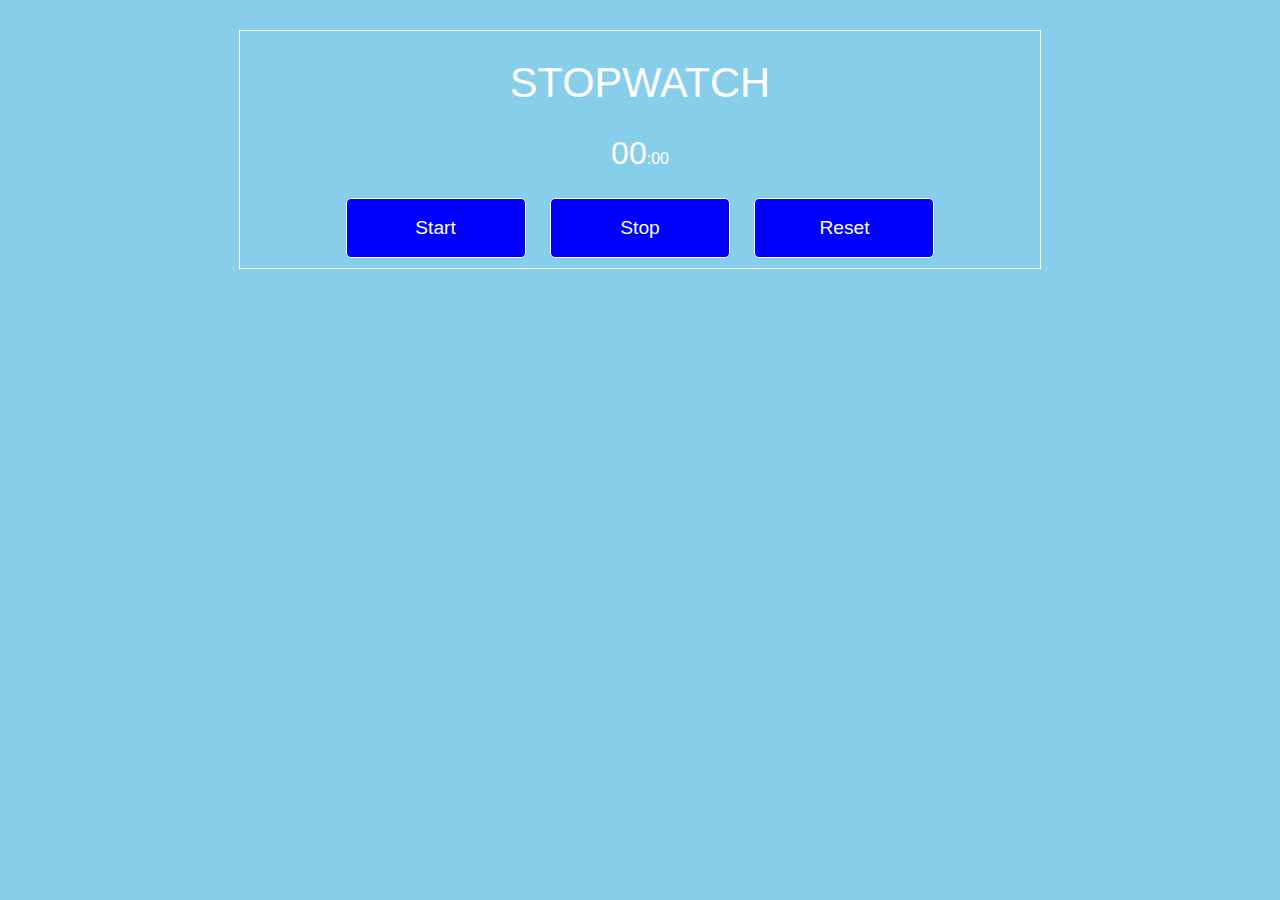
<file: JS30/JS1-Stopwatch/index.html>
<!DOCTYPE html>
<html lang="en">
<head>
    <meta charset="UTF-8">
    <meta http-equiv="X-UA-Compatible" content="IE=edge">
    <meta name="viewport" content="width=device-width, initial-scale=1.0">
    <title>Stopwatch</title>
    <link rel="stylesheet" href="style.css">
</head>
<body>
    <div class="wrapper">
        <h1>Stopwatch</h1>
        <p><span id="seconds">00</span>:<span id="tens">00</span></p>
        <button id="button-start">Start</button>
        <button id="button-stop">Stop</button>
        <button id="button-reset">Reset</button>
        
    </div>
    <script src="script.js"></script>
</body>
</html>
</file>
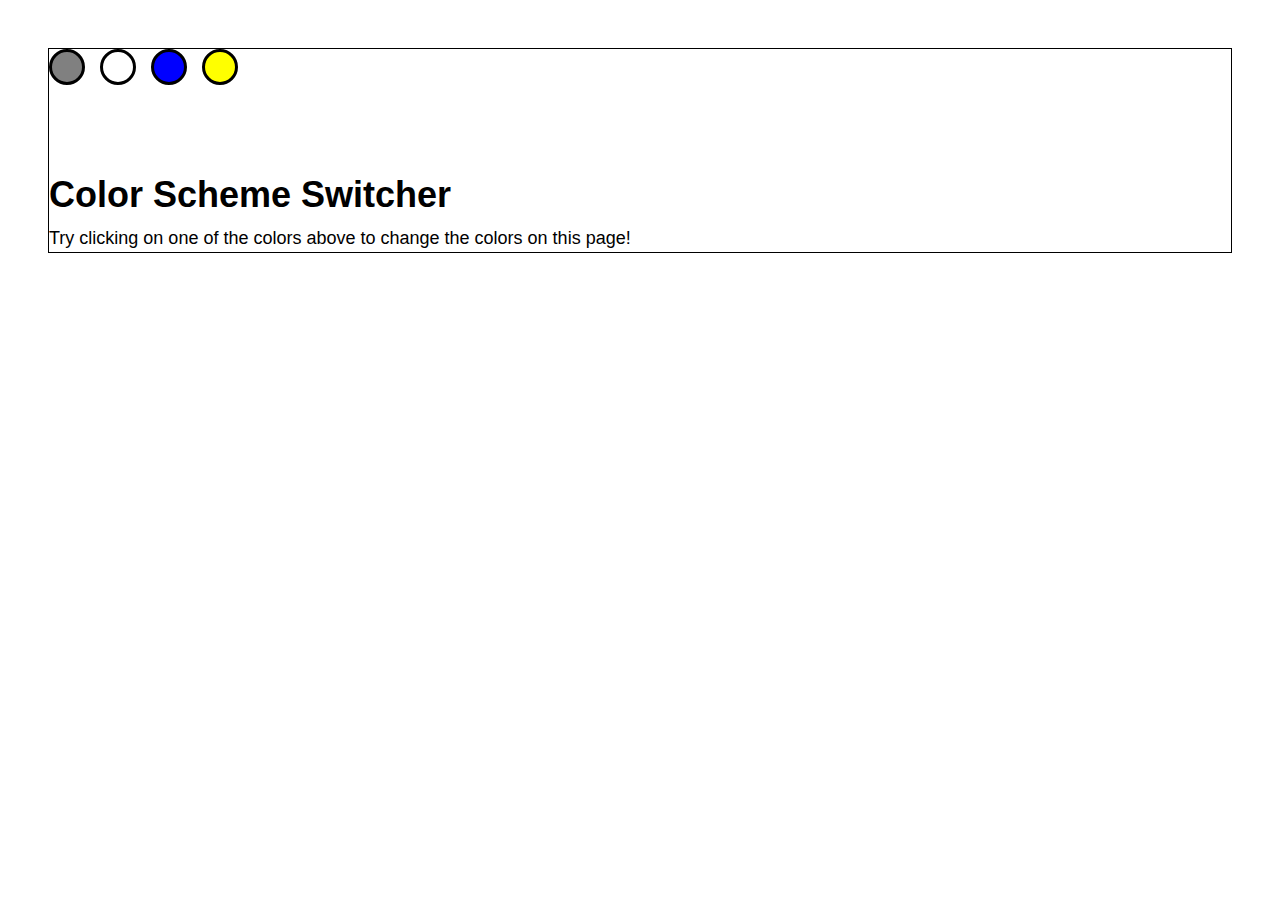
<file: JS30/JS2-Color Scheme Switcher/index.html>
<!DOCTYPE html>
<html lang="en">
<head>
    <meta charset="UTF-8">
    <meta http-equiv="X-UA-Compatible" content="IE=edge">
    <meta name="viewport" content="width=device-width, initial-scale=1.0">
    <title>Color Scheme Switcher</title>
    <link rel="stylesheet" href="style.css">
</head>
<body>
    <ul id="switcher">
        <li id="grayButton"></li>
        <li id="whiteButton"></li>
        <li id="blueButton"></li>
        <li id="yellowButton"></li>
    </ul>
    <h1>Color Scheme Switcher</h1>
    <p>Try clicking on one of the colors above to change the colors on this page!</p>
    <script src="script.js"></script>
</body>
</html>
</file>
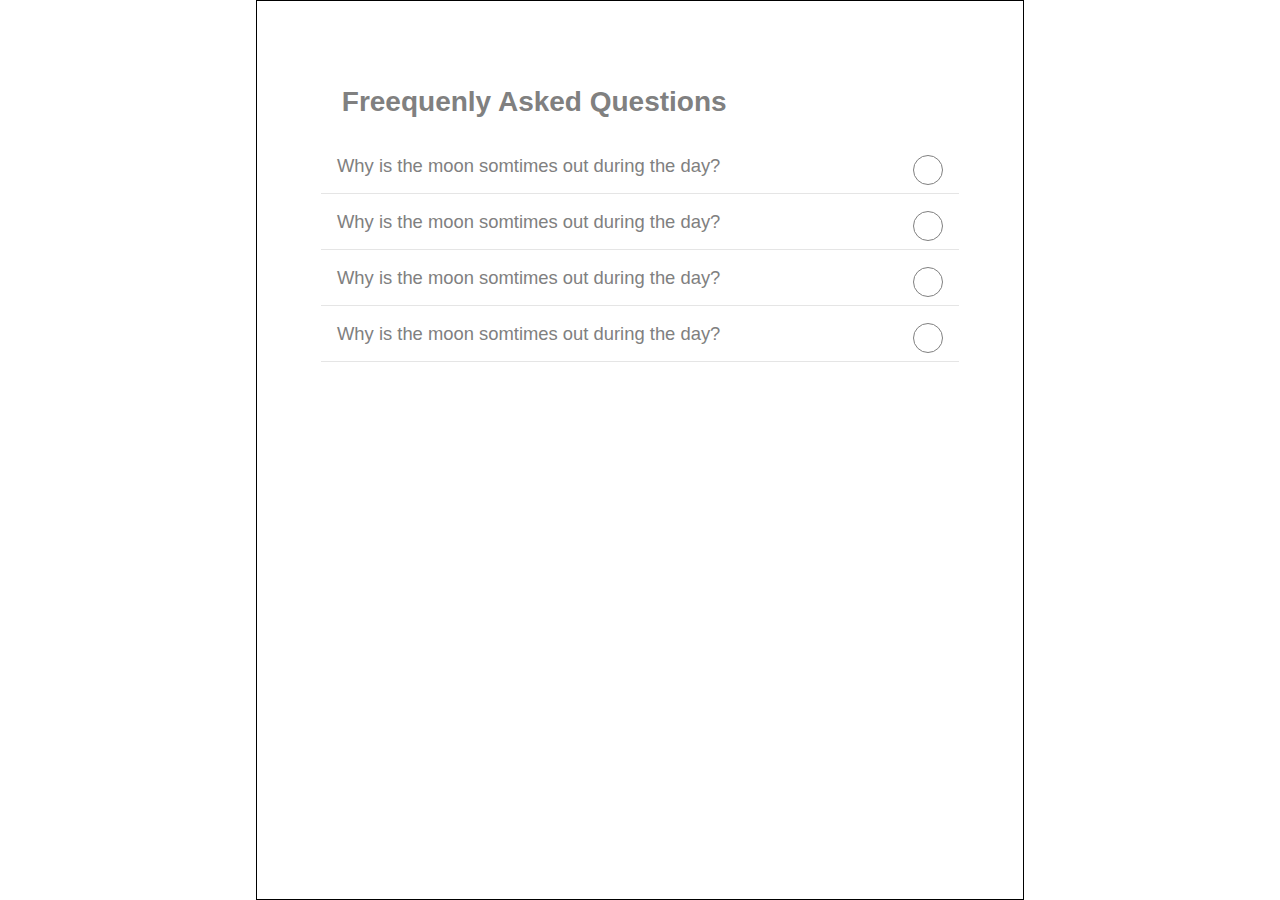
<file: JS30/JS3-FAQ Accordion/index.html>
<!DOCTYPE html>
<html lang="en">
<head>
    <meta charset="UTF-8">
    <meta http-equiv="X-UA-Compatible" content="IE=edge">
    <meta name="viewport" content="width=device-width, initial-scale=1.0">
    <title>FAQ Accordiont</title>
    <link rel="stylesheet" href="style.css">
</head>
<body>
    <div class="container">
        <h3>Freequenly Asked Questions</h3>
        <div class="accordion">
            <div class="accordion-item">
                 <a>Why is the moon somtimes out during the day?</a>
                 <div class="content">
                     <p>
                     Lorem ipsum, dolor sit amet consectetur adipisicing elit. Sequi amet, tenetur ea minima odio iure corporis doloremque ipsa mollitia animi, voluptatibus quam nesciunt beatae similique eaque delectus alias labore. Doloribus?
                     </p>
                </div>
            </div><div class="accordion-item">
                <a>Why is the moon somtimes out during the day?</a>
                <div class="content">
                    <p>
                    Lorem ipsum, dolor sit amet consectetur adipisicing elit. Sequi amet, tenetur ea minima odio iure corporis doloremque ipsa mollitia animi, voluptatibus quam nesciunt beatae similique eaque delectus alias labore. Doloribus?
                    </p>
               </div>
           </div><div class="accordion-item">
            <a>Why is the moon somtimes out during the day?</a>
            <div class="content">
                <p>
                Lorem ipsum, dolor sit amet consectetur adipisicing elit. Sequi amet, tenetur ea minima odio iure corporis doloremque ipsa mollitia animi, voluptatibus quam nesciunt beatae similique eaque delectus alias labore. Doloribus?
                </p>
           </div>
       </div><div class="accordion-item">
                 <a>Why is the moon somtimes out during the day?</a>
                 <div class="content">
                     <p>
                     Lorem ipsum, dolor sit amet consectetur adipisicing elit. Sequi amet, tenetur ea minima odio iure corporis doloremque ipsa mollitia animi, voluptatibus quam nesciunt beatae similique eaque delectus alias labore. Doloribus?
                     </p>
                </div>
            </div>
        </div> 
    </div>
    <script src="script.js">  </script>
</body>
</html>
</file>
<file: JS30/JS1-Stopwatch/style.css>
body{
    background-color: skyblue;
    font-family: Arial;
    height: 100%;
}
.wrapper{
    width: 800px;
    margin: 30px auto;
    color: white;
    text-align: center;
    border: 1px solid white;
}
h1,h2,h3{
    font-size: 2.6rem;
    font-weight: 100;
    text-transform: uppercase;
}
#seconds{
    font-size: 2em;
}
button{
    border-radius: 5px;
    background-color: blue;
    color: white;
    border: 1px solid white;
    text-decoration: none;
    cursor: pointer;
    font-size: 1.2rem;
    padding: 18px 10px;
    width: 180px;
    margin: 10px;
    outline:none;
}
button:hover{
    transition: .3s;
    background: white;
    border: 1px solid white;
    color: blue;
    
}
</file>
<file: JS30/JS2-Color Scheme Switcher/style.css>
body{
    margin: 3rem;
    padding: 0;
    font-family: sans-serif;
    font-size: 18px;
    line-height: 1.5;
    border: black solid 1px;
}
h1{
    line-height: 1.25;
    margin: 2em 0 0;
    
}
p{
    margin: .5rem 0 0;
    
}
#switcher{
    list-style: none;
    margin: 0;
    padding: 0;
    overflow: hidden;
}
#switcher li{
    float: left;
    width: 30px;
    height: 30px;
    margin: 0 15px 15px 0 ;
    border-radius: 30px;
    border: 3px solid black;
}
#grayButton{
    background: gray;
}
#whiteButton{
    background: white;
}
#blueButton{
    background: blue;
}
#yellowButton{
    background: yellow;
}
</file>
<file: JS30/JS3-FAQ Accordion/style.css>
@import url('https://code.ionicframework.com/ionicons/2.0.1/css/ionicons.min.css');
*,*:before,*:after{
   -webkit-box-sizing: inherit;
   box-sizing: inherit;
}
html{
    -webkit-box-sizing: border-box;
    box-sizing: border-box;
}
body{
    margin: 0;
    padding: 0;
    font-family: Arial, Helvetica, sans-serif;
    background: white;
    color: gray;
    display: -webkit-box;
    display: -webkit-flex;
    display: -webkit-flexbox;
    display: flex;
    min-height: 100vh;
}
.container{
    margin: 0 auto;
    padding: 4rem;
    width: 48rem;
    border: 1px solid black;
}
h3{
    font-size: 1.75rem;
    color: gray;
    padding: 1.3rem;
    padding: 1.3rem;
    margin: 0;
}
.accordion a{
    position: relative;
    display: -webkit-box;
    display: -webkit-flex;
    display: -webkit-flexbox;
    display: flex;
    -webkit-box-orient: vertical;
    -webkit-box-direction: normal;
    /* -ms-flex-direction: column; */
    width: 100%;
    padding: 1rem 3rem 1rem 1rem;
    color: gray;
    font-size: 1.15rem;
    font-weight: 400;
    border-bottom: 1px solid #e5e5e5;

}
.accordion a:hover,
.accordion a:hover::after{
    cursor: pointer;
    color:aqua;
    
}
.accordion a:hover::after{
    border: 1px solid aqua;
    
}
.accordion a::after{
    font-family: 'ionicons';
    content: '\f218';
    position: absolute;
    float: right;
    right: 1rem;
    color: gray;
    padding: 5px;
    width: 30px;
    height: 30px;
    -webkit-border-radius:50%;
    -moz-border-radius:50%;
    border-radius: 50%;
    border: 1px solid gray;
    text-align: center;
    
}
.accordion a.active::after{
    font-family: 'ionicons';
    content: '\f209';
    color: aqua;
    border: 1px solid aqua;
    
}
.accordion .content{
    padding: 0 1rem;
    max-height: 0;
    opacity: 0;
    border-bottom: 1px solid gray;
    overflow: hidden;
    clear: both;
    -webkit-transition: all 0.2s ease 0.15s;
    -o-transition: all 0.2s ease 0.15s;
    transition: all 0.2s ease 0.15s;
}
.accordion .content p {
    font-size: 1rem;
    font-weight: 300;

}
.accordion .content.active{
    opacity: 1;
    padding: 1rem;
    max-height: 100%;
    -webkit-transition: all 0.2s ease 0.15s;
    -o-transition: all 0.2s ease 0.15s;
    transition: all 0.35s ease 0.15s;
}
</file>
